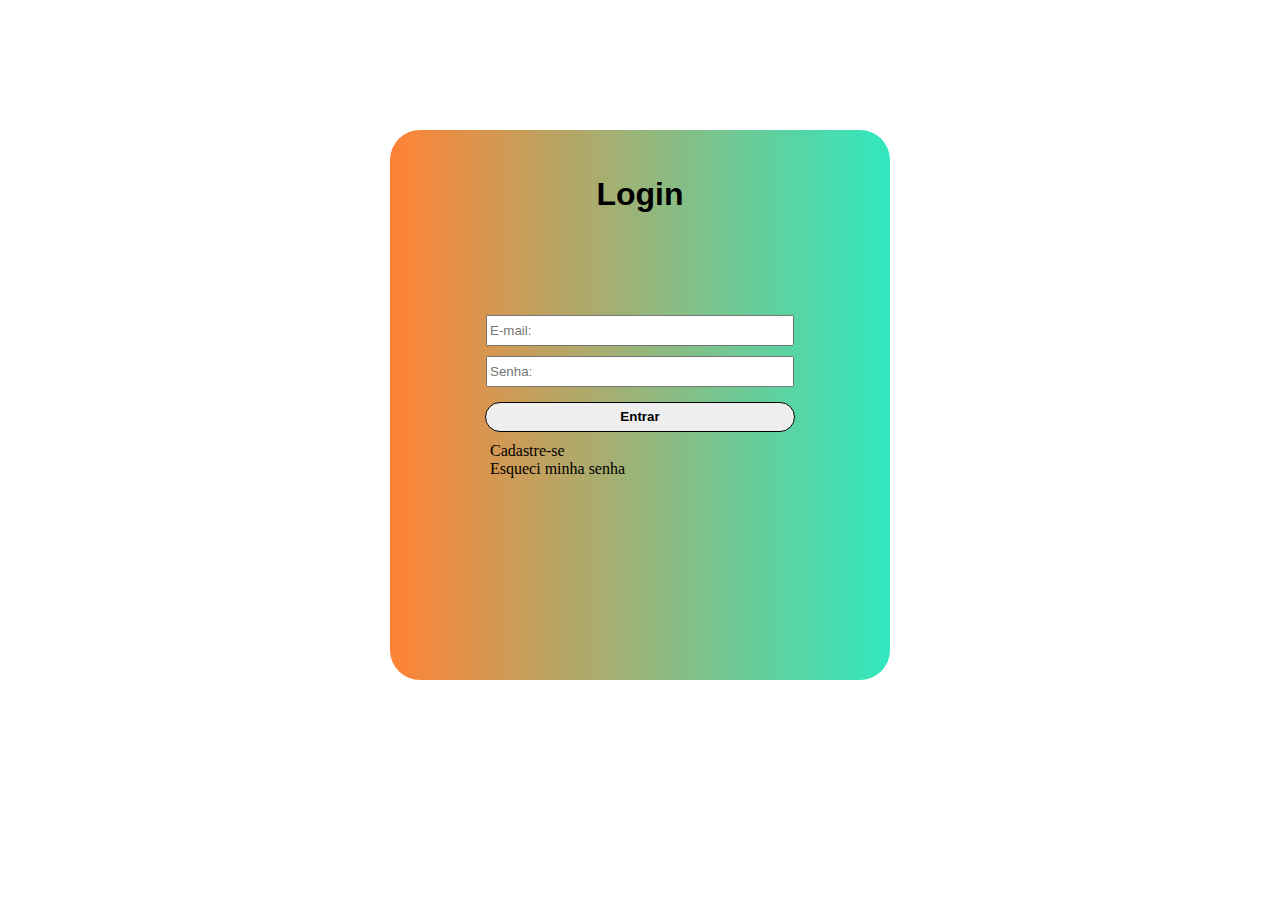
<file: PROJETOS/Login/modelo2/index.html>
<!DOCTYPE html>
<html lang="PT-BR">
<head>
    <meta charset="UTF-8">
    <meta http-equiv="X-UA-Compatible" content="IE=edge">
    <meta name="viewport" content="width=device-width, initial-scale=1.0">
    <link rel="stylesheet" href="estilos.css">
    <title>Document</title>
</head>
<body>
    <main>
        <h1>Login</h1>
        <div class="content">
        <form>
        <input type="text" placeholder="E-mail:">
        <input type="password" placeholder="Senha:">
        </form>
        <div class="entrar">
        <Button><b>Entrar</b></Button>
        </div>
        <nav>
            <a href="">Cadastre-se</a>
            <a href="">Esqueci minha senha</a>
        </nav>
        <!--
        <section class="midias">
            <a href=><button><img src="imagens/pesquisa.png" alt=""></button></a>
            <a href=""><button><img src="imagens/github.png" alt=""></button></a>
            <a href=""><button><img src="imagens/facebook.png" alt=""></button></a>
        </section>
    -->
        </div>
    </main>
</body>
</html>
</file>
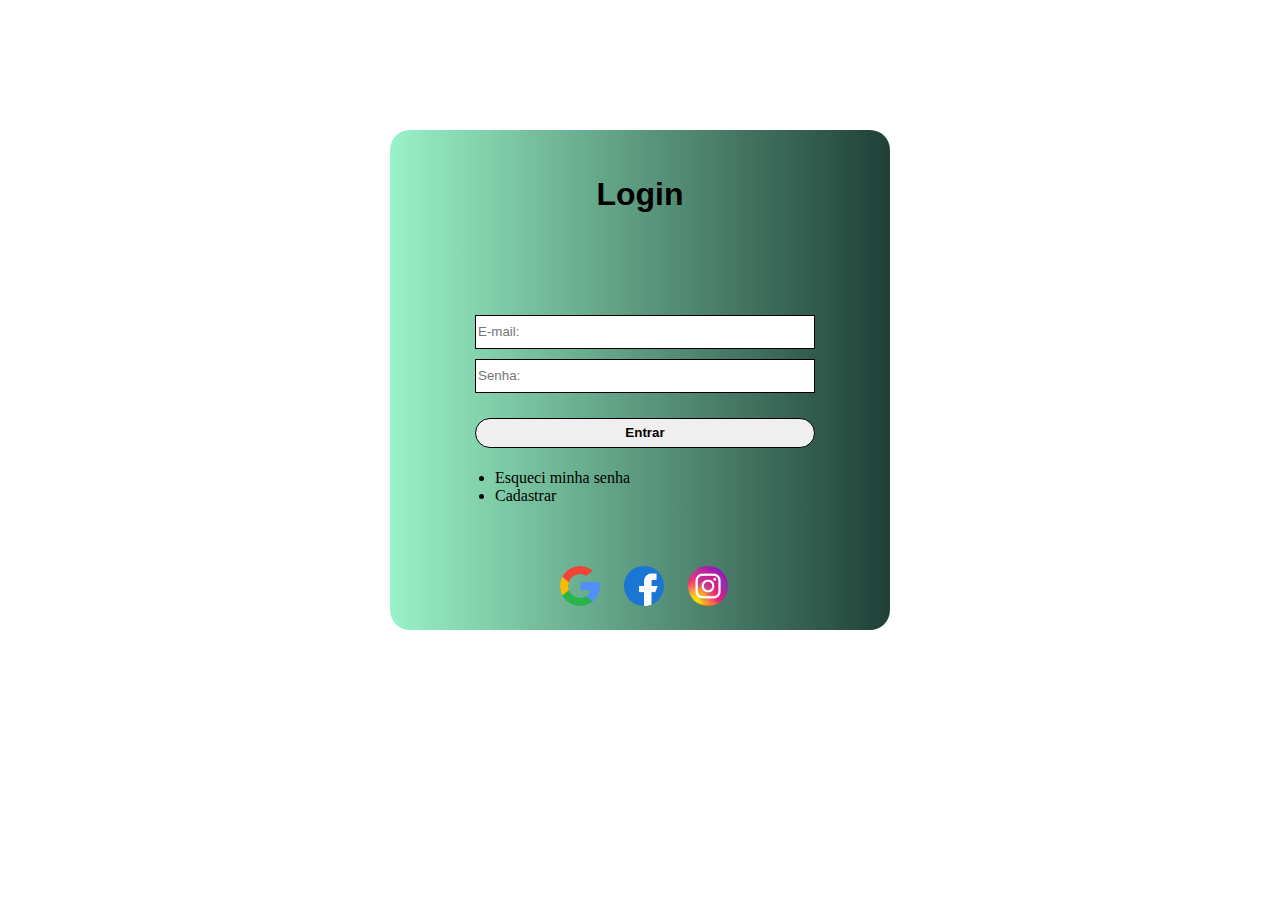
<file: PROJETOS/Login/Modelo1/login.html>
<!DOCTYPE html>
<html lang="PT-BR">
<head>
    <meta charset="UTF-8">
    <meta http-equiv="X-UA-Compatible" content="IE=edge">
    <meta name="viewport" content="width=device-width, initial-scale=1.0">
    <link rel="stylesheet" href="estilo_login.css">
    <title>Login</title>
</head>
<body>
    <div class="caixa">
        <h1>Login</h1>
        <div class="conteiner">
            <form>
            <input type="text" placeholder="E-mail:" required>
            <input type="password" placeholder="Senha:" required>
            <a href="Index.html"><button><b>Entrar</b></button></a>
            </form>
            <div class="navegação">
                <ul>
                <li><a href="Index.html">Esqueci minha senha</a></li>
                <li><a href="Index.html">Cadastrar</a></li>
                </ul>
            </div>
            <div class="social">
                <a href="https://google.com" target="_blank"><img src="imagens/pesquisa.png" alt=""></a>
                <a href="https://facebook.com"><img src="imagens/facebook.png" alt=""></a>
                <a href="https://www.instagram.com/" target="_blank"><img src="imagens/instagram.png" alt=""></a>
            </div>
        </div>
    </div>
</body>
</html>
</file>
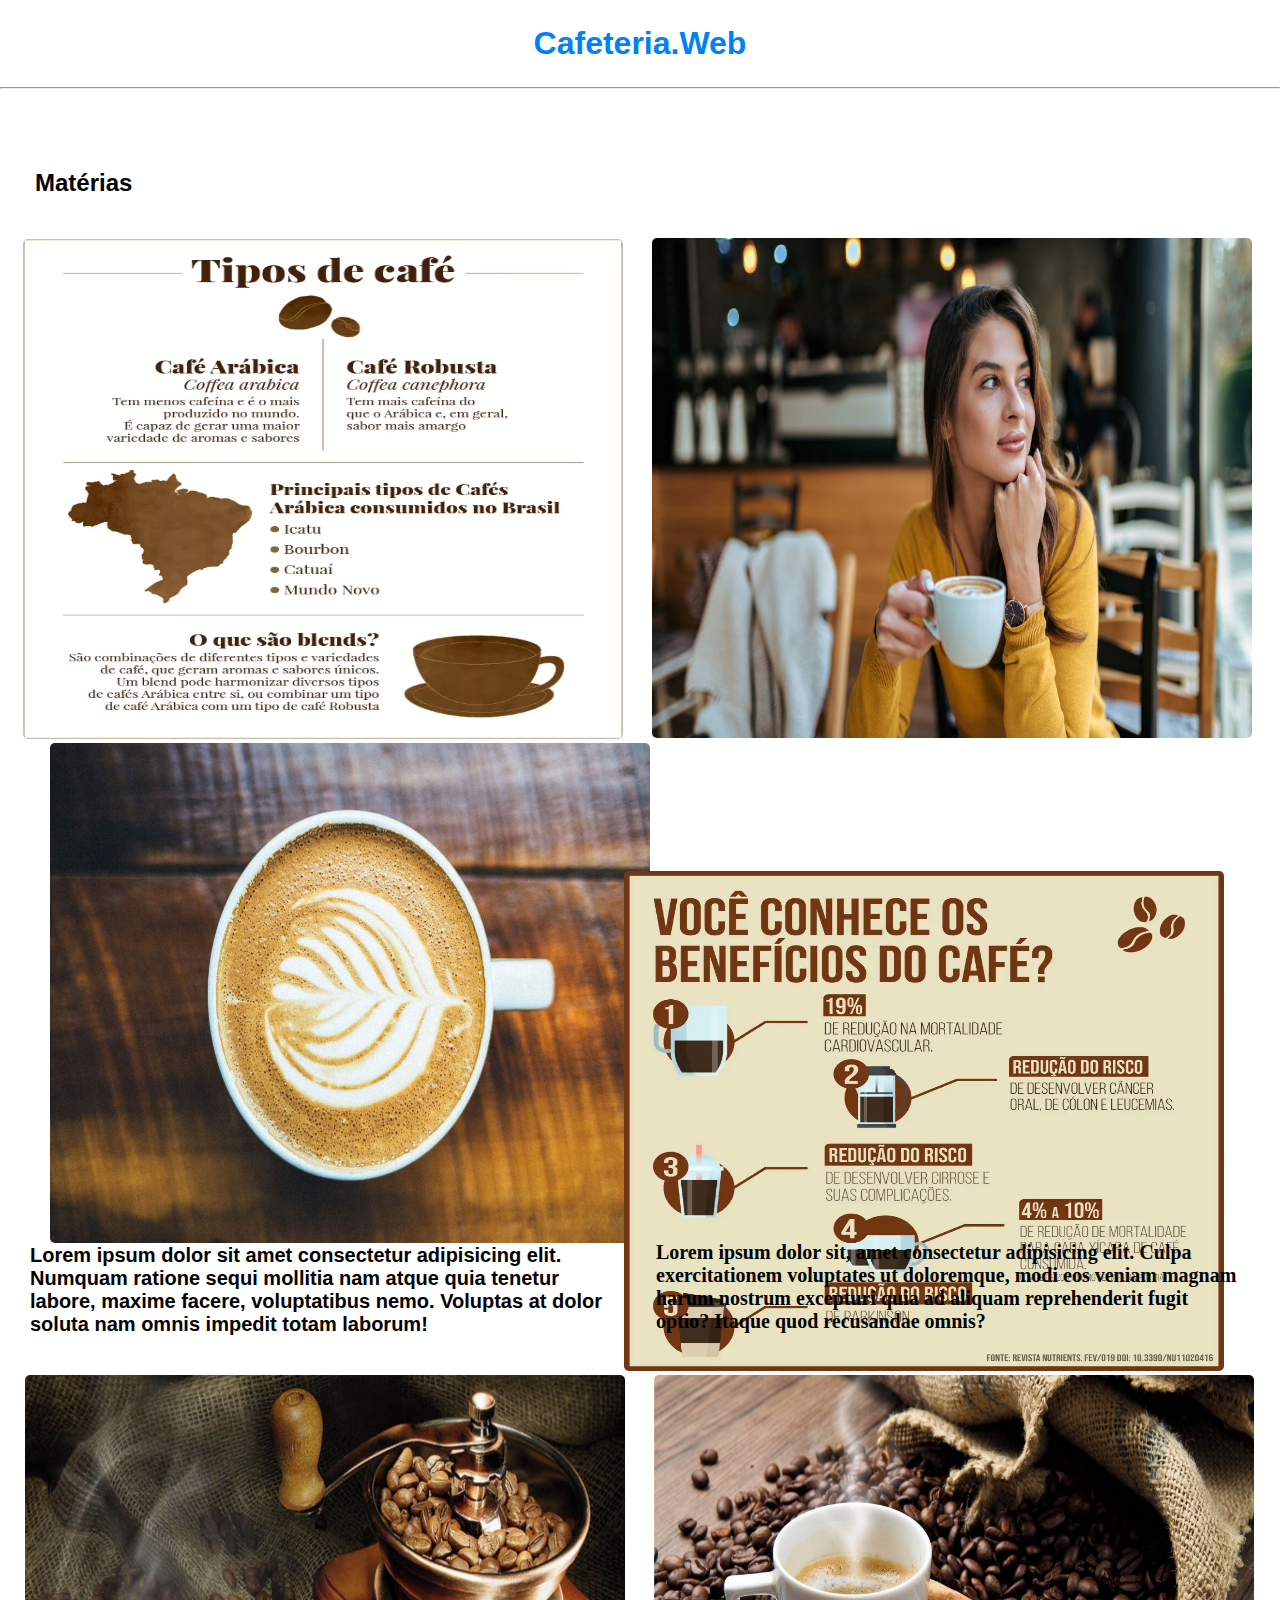
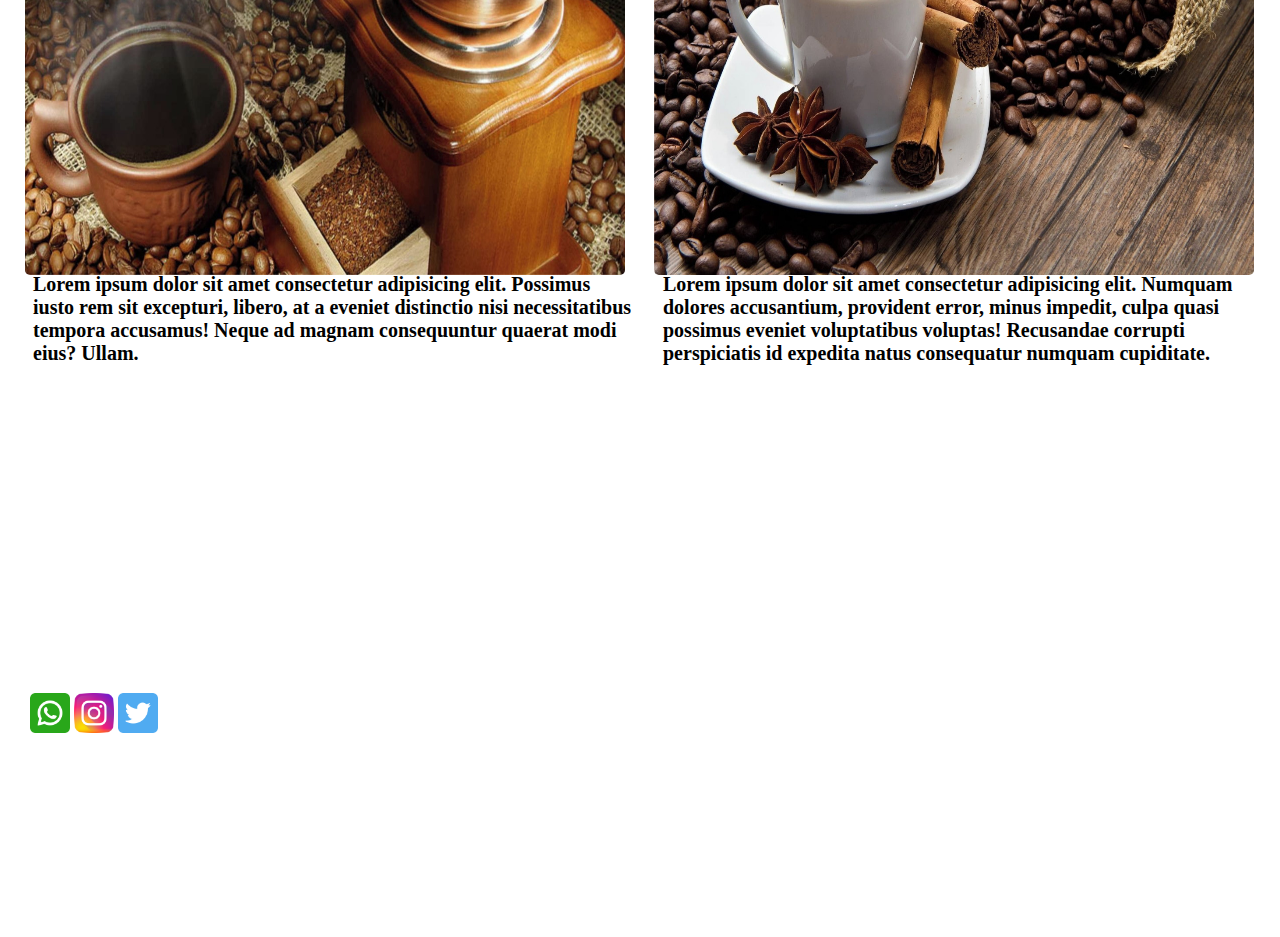
<file: PROJETOS/Páginas/Coffee/index-1.html>
<!DOCTYPE html>
<html lang="pt-br">
<head>
    <meta charset="UTF-8">
    <meta http-equiv="X-UA-Compatible" content="IE=edge">
    <meta name="viewport" content="width=device-width, initial-scale=1.0">
    <link rel="stylesheet" href="CSS/stilos-1.css">
    <title>Cafeteria.Web</title>
</head>
<body>
    <header>
        <a href="index.html" class="cabeçalho"><h1>Cafeteria.Web</h1></a><hr>
        <h2>Matérias</h2>
        <nav>
        <a href="index.html" class="navegação">Inicio</a>
        <a href="index-1.html" class="navegação">Blog</a>
        <a href="index-2.html" class="navegação">Contatos</a>    
        <a href="index-3.html"><button class="butão">Entrar</button></a>
    </nav>
    </header>
    <main>
        
        <a href="index-3.html"><img id="img1" src="Imagens/blog/quais-sao-os-tipos-de-cafe.webp" alt=""  alt=""></a>
        <a href="index-3.html"><img id="img2" src="Imagens/blog/como-servir-cafe-expresso-e4b23867.jpeg" alt=""></a>
        <a href="index-3.html"><img id="img3" src="Imagens/blog/cafe-web.jpg" alt=""></a>
        <a href="index-3.html"><img id="img4" src="Imagens/blog/Dia-do-Café-1.jpg.webp" alt=""></li></a>
        <a href="index-3.html"><img id="img5" src="Imagens/blog/adesivo-parede-decoracao-cafe-coffee-cafetaria-padaria-hd-adesivo-comercio.jpg" alt=""></a>
        <a href="index-3.html"><img id="img6" src="Imagens/blog/adesivo-parede-decoracao-cafe-coffee-alta-resolucao-adesivo-suco.jpg" alt=""></a>
            <b><p id="parag1">Lorem ipsum dolor sit amet consectetur adipisicing elit. Numquam ratione sequi mollitia nam atque quia tenetur labore, maxime facere, voluptatibus nemo. Voluptas at dolor soluta nam omnis impedit totam laborum!</p></b>
            <b><p id="parag2">Lorem ipsum dolor sit, amet consectetur adipisicing elit. Culpa exercitationem voluptates ut doloremque, modi eos veniam magnam harum nostrum excepturi quia ad aliquam reprehenderit fugit optio? Itaque quod recusandae omnis?</p></b>
            <b><P id="parag3">Lorem ipsum dolor sit amet consectetur adipisicing elit. Repellat voluptate vel, ad fuga mollitia magnam explicabo a saepe repellendus assumenda at iure. Qui veritatis, ullam incidunt odio praesentium nemo possimus!...</P></b>
            <b><p id="parag4">Lorem ipsum dolor sit amet consectetur adipisicing elit. Possimus iusto rem sit excepturi, libero, at a eveniet distinctio nisi necessitatibus tempora accusamus! Neque ad magnam consequuntur quaerat modi eius? Ullam.</p></b>
            <b><p id="parag5">Lorem ipsum dolor sit amet consectetur adipisicing elit. Numquam dolores accusantium, provident error, minus impedit, culpa quasi possimus eveniet voluptatibus voluptas! Recusandae corrupti perspiciatis id expedita natus consequatur numquam cupiditate.</p></b>
            <b><p id="parag6">Lorem ipsum dolor sit amet consectetur adipisicing elit. Amet, rem omnis magni hic provident iure quos voluptatum molestias officia, deserunt voluptatibus possimus tenetur pariatur eaque at nesciunt odio, excepturi illo?</p></b>
    </main>
    <footer>
        <div class="color">
        <div class="content Img">
        <a href="index-1.html"><img id="logo1" src="Imagens/social/whatsapp.png" alt=""></a>
        <a href="index-1.html"><img id="logo2" src="Imagens/social/instagram.png" alt=""></a>
        <a href="index-1.html"><img id="logo3" src="Imagens/social/twitter.png" alt=""></a>
    </footer>
</body>
</html>
</file>
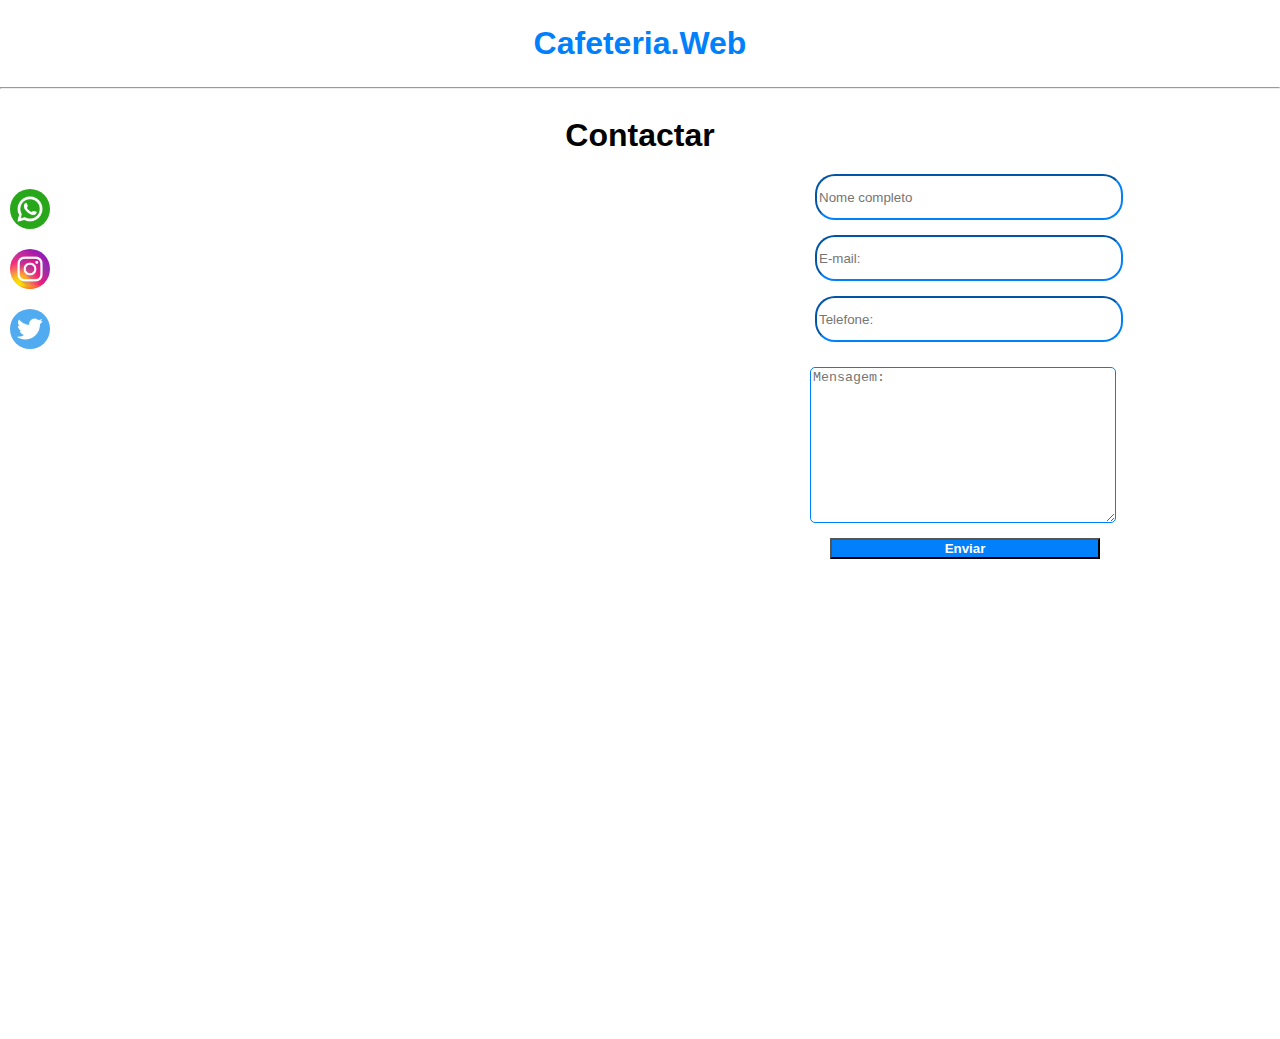
<file: PROJETOS/Páginas/Coffee/index-2.html>
<!DOCTYPE html>
<html lang="pt-br">
<head>
    <meta charset="UTF-8">
    <meta http-equiv="X-UA-Compatible" content="IE=edge">
    <meta name="viewport" content="width=device-width, initial-scale=1.0">
    <link rel="stylesheet" href="CSS/stilos-2.css">
    <title>Cafeteria.Web</title>
</head>
<body>
    <header>
        <a href="index.html" class="cabeçalho"><h1>Cafeteria.Web</h1></a><hr>
        <nav>
        <a href="index.html" class="navegação">Inicio</a>
        <a href="index-1.html" class="navegação">Blog</a>
        <a href="index-2.html" class="navegação">Contatos</a>    
        <a href="index-3.html"><button class="butão">Entrar</button></a>
    </nav>
    </header>
    <main>
        <h1 class="logo">Contactar</h1>
        <div id="conteiner">
        <input class="info" type="text" maxlength="50" placeholder="Nome completo">
        <input class="info" type="text" placeholder="E-mail:">
        <input class="info" type="text" maxlength="13" placeholder="Telefone:">
        <textarea id="mensagem" name="Mensagem" id="" cols="30" rows="10" placeholder="Mensagem:"></textarea>
        <a href="index-2.html"><button class="but" type="submit" id="butão"><b>Enviar</b></button></a>
        </div>
    </main>
    <footer>
        <iframe src="https://www.google.com/maps/embed?pb=!1m14!1m12!1m3!1d7677.352963508138!2d-48.093524099305476!3d-15.821003768110856!2m3!1f0!2f0!3f0!3m2!1i1024!2i768!4f13.1!5e0!3m2!1spt-BR!2sbr!4v1656783806692!5m2!1spt-BR!2sbr" width="600" height="450" style="border:0;" allowfullscreen="" loading="lazy" referrerpolicy="no-referrer-when-downgrade"></iframe>
        <div class="midiassociais">
        <a href=""><img id="img1"src="Imagens/social/whatsapp.png" alt="Whatzzap"></a>
        <a href="https://www.instagram.com" target="_blank"><img id="img2" src="Imagens/social/instagram.png" alt=""></a>
        <a href="https://www.twitter.com" target="_blank"><img id="img3"src="Imagens/social/twitter.png" alt=""></a>
        </div>
    </footer>
</body>
</html>
</file>
<file: PROJETOS/Login/modelo2/estilos.css>
body{
    margin: 0px;
    padding: 130px;
    display: flex;
    flex-direction: column;
    align-items: center;    
}
main{
    width: 500px;
    height: 550px;
    border-radius: 30px;
    background: #30E8BF;  /* fallback for old browsers */
    background: -webkit-linear-gradient(to right, #FF8235, #30E8BF);  /* Chrome 10-25, Safari 5.1-6 */
    background: linear-gradient(to right, #FF8235, #30E8BF); /* W3C, IE 10+/ Edge, Firefox 16+, Chrome 26+, Opera 12+, Safari 7+ */
}
h1{
    text-align: center;
    font-family: Arial, Helvetica, sans-serif;
    padding: 25px;
}
.content{
    padding: 50px;
}
form{
    display: flex;
    align-items: center;
    flex-direction: column;
}
input{
    width: 300px;
    height: 25px;
    margin: 5px;
}
nav{
    display: flex;
    flex-direction: column;
    position: relative;
    left: 50px;
}
nav a{
    text-decoration: none;
    color:rgb(0,0,0);
}
nav a:hover{
    color: white;
}
.entrar{
    display: flex;
    justify-content: center;
    padding: 10px;
}
.entrar button{
    width: 310px;
    height: 30px;
    border-radius: 30px;
    border: solid 1px;
}
.entrar button b:hover{
    color: white;
}
.entrar button:hover{
    background-color: #FF8235;
}
.midias{
    display: flex;
    flex-direction:column;
    justify-content: center;
    align-items: center;

}
.midias a button{
    width: 300px;
    height: 40px;
    margin: 5px;
    background-color:rgba(32, 32, 236, 0.781);
    border-radius: 30px;
}
.midias a button img{
    width: 30px;
}
</file>
<file: PROJETOS/Login/Modelo1/estilo_login.css>
body{
    margin:0px;
    padding:0px;
    display: flex;
    justify-content: center;
    padding: 130px;
}
.caixa{
    width: 500px;
    height: 500px;
    border-radius: 20px;
    background: #1f4037;  /* fallback for old browsers */
    background: -webkit-linear-gradient(to right, #99f2c8, #1f4037);  /* Chrome 10-25, Safari 5.1-6 */
    background: linear-gradient(to right, #99f2c8, #1f4037); /* W3C, IE 10+/ Edge, Firefox 16+, Chrome 26+, Opera 12+, Safari 7+ */    
}
h1{
    text-align:center;
    font-family:sans-serif;
    padding: 25px;
}
.conteiner{}

form{
    display: flex;
    flex-direction:column;
    width: 350px;
    position: relative;
    left: 80px;
    top: 50px;
}
input{
    margin: 5px;
    height: 30px;
    border: solid 1px black;
}
button{
    border:solid 1px;
    width: 340px;
    height: 30px;
    position: relative;
    left:5px;
    top: 20px;
    border-radius: 30px;
}
button:hover{
    background-color:#0095f6;

}
button b:hover{
    color: white;
}
.navegação{
    position: relative;
    top: 75px;
    left: 65px;
}
.navegação li a{
    color:rgb(0,0,0);
    text-decoration: none;
}
.navegação li a:hover{
    color:white;
    text-decoration: underline;
    transition: 0.5s;
}
.social{
    position: relative;
    left: 160px;
    top: 110px;
}
img{
    width: 40px;
    border-radius: 50%;
    margin: 10px;
}
img:hover{
    transition: 1s;
    position: relative;
    bottom: 10px;
}
</file>
<file: PROJETOS/Páginas/Coffee/CSS/stilos-1.css>
/* CSS do Front-End principal / navegação */

body{
    margin: 0px;
}
h1{
    text-align:center;
    margin: 25px;
}
.cabeçalho{
    color: rgb(0,128,250,98);
    font-family: sans-serif;
    text-decoration:none;
}
.navegação{
    position: relative;
    left: 1525px;
    bottom:150px;
    width: 75px;
    font-size: 25px;
    color:rgb(0,0,0);
    float: left;
    text-decoration:none;
    font-family:sans-serif;
}
.navegação:hover{
    color:rgb(0,128,250,98)
}
.butão{
    position: relative;
    left:1568px;
    bottom:150px;
    width:70px;
    height: 30px;
    background-color:rgb(0,128,250,98);
    color:white;
    border-style:solid;
}

/*CSS do rodapé*/

footer{
    display: flex;
}

#logo1{
    position: relative;
    left: 30px;
    bottom: 200px;
    width: 40px;
    height: 40px;
}
#logo1:hover{
    
    transition:0.5s;
}
#logo2{
    position: relative;
    left: 30px;
    bottom:200px;
    width: 40px;
    height: 40px;
}
#logo3{
    position: relative;
    left: 30px;
    bottom:200px;
    width: 40px;
    height: 40px;
}
.endereço{
position: relative;
left: 15px;
font-size: 20px;
width: 320px;
bottom:450px;
}
.endereço:hover{
    color:rgb(0,128,250,98)
}

/*CSS do Blog*/

h2{
    position: relative;
    margin: 35px;
    top: 45px;
    font-family: sans-serif;
}
#img1{
    position: relative;
    top:22px;
    width: 600px;
    height: 500px;
    border-radius: 5px;
    margin-left:23px;
    
}
#img1:hover{
    transition:0.3s;
    top:10px;
}
#img2{
    position: relative;
    top:21px;
    left:25px;
    width: 600px;
    height: 500px;
    border-radius: 5px;
}
#img2:hover{
    transition: 0.3s;
    top:9px;
}
#img3{
    position: relative;
    top:22px;
    width: 600px;
    left: 50px;
    bottom: 33px;
    height: 500px;
    border-radius: 5px;
    
    
}
#img3:hover{
    transition: 0.3s;
    top:13px;
}
#img4{
    position: relative;
    top: 150px;
    width: 600px;
    height: 500px;    
    border-radius: 5px;
    margin-left:20px;
}
#img4:hover{
    transition: 0.3s;
    top:135px
}
#img5{
    position: relative;
    top: 150px;
    left:25px;
    width: 600px;
    height: 500px;
    border-radius: 5px;
}
#img5:hover{
    transition: 0.3s;
    top: 135px;
}
#img6{
    position: relative;
    top: 150px;
    left: 50px;
    width: 600px;
    height: 500px;
    border-radius: 5px;
}
#img6:hover{
    transition: 0.3s;
    top: 135px;
}
#parag1{
    position: relative;
    bottom:515px;
    margin: 10px;
    width: 600px;
    margin: 30px;
    font-family: Arial, Helvetica, sans-serif;
    font-size:20px;
}
#parag2{
    position: relative;
    bottom: 640px;
    left:656px;
    width: 585px;
    font-size:20px;
}
#parag3{
    position: relative;
    left: 1287px;
    width: 585px;
    bottom: 750px;
    font-size:20px;
}
#parag4{
    position: relative;
    bottom: 245px;
    margin:33px;
    width:600px;
    font-size:20px;
}
#parag5{
    position: relative;
    bottom: 370px;
    margin:33px; 
    left: 630px;
    width:600px;
    font-size:20px;
}
#parag6{
    position: relative;
    bottom:495px;
    margin:33px;
    left: 1260px;
    width:600px;
    font-size:20px;
}
</file>
<file: PROJETOS/Páginas/Coffee/CSS/stilos-2.css>
/* CSS do Front-End principal / navegação */
/* CSS do Front-End principal / navegação */

body{
    padding: 0;
    margin: 0;
    width: 100%;

}
h1{
    text-align: center;
    margin: 25px;
}
.cabeçalho{
    color: rgb(0,128,250,98);
    font-family: sans-serif;
    text-decoration:none;
}
.navegação{
    position: relative;
    left: 1500px;
    bottom:65px;
    width: 75px;
    font-size: 25px;
    color:rgb(0,0,0);
    float: left;
    text-decoration:none;
    font-family:sans-serif;
}
.navegação:hover{
    color:rgb(0,128,250,98)
}
.butão{
    position: relative;
    left:1540px;
    bottom:65px;
    width:70px;
    height: 30px;
    background-color:rgb(0,128,250,98);
    color:white;
    border-style:solid;
}

/*CSS da área principal*/
/*CSS da área principal*/

.logo{
    text-align:center;
    font-family:sans-serif;
    position: relative;
    bottom: 35px;
    
}

#conteiner{
    position: relative;
    left:800px;
    bottom: 40px;
}

.info{
    display: flex;
    flex-direction: column;
    height: 40px;
    width: 300px;
    margin:15px;
    border-radius: 20px;
    border-color:rgb(0,128,250,98)
}

#mensagem{
    position: relative;
    top: 10px;
    left: 10px;
    width: 300px;
    border-radius: 5px;
    border-color:rgb(0,128,250,98)
}

.but{
    position: relative;
    right: 280px;
    top: 40px;
    width: 270px;
    background-color: rgb(0,128,250,98);
    }

b{
    color: white;
}

.local{
    text-align:center;
    position: relative;
    top:80px;
    font-size:35px;
}
iframe{
    position: relative;
    left: 5px;
    top:60px;
    display: flex;
    flex-wrap: wrap;
    height: 300px;
    width: 1900px;
}

img{
    width: 40px;
    display: flex;
    flex-direction: column;
    position: relative;
    bottom: 680px;
    padding: 10px;
    border-radius:50%;
}

img:hover{
    transition: 0.5;
    left: 15px;
}
/*Flex Box or Media Query*/
</file>
